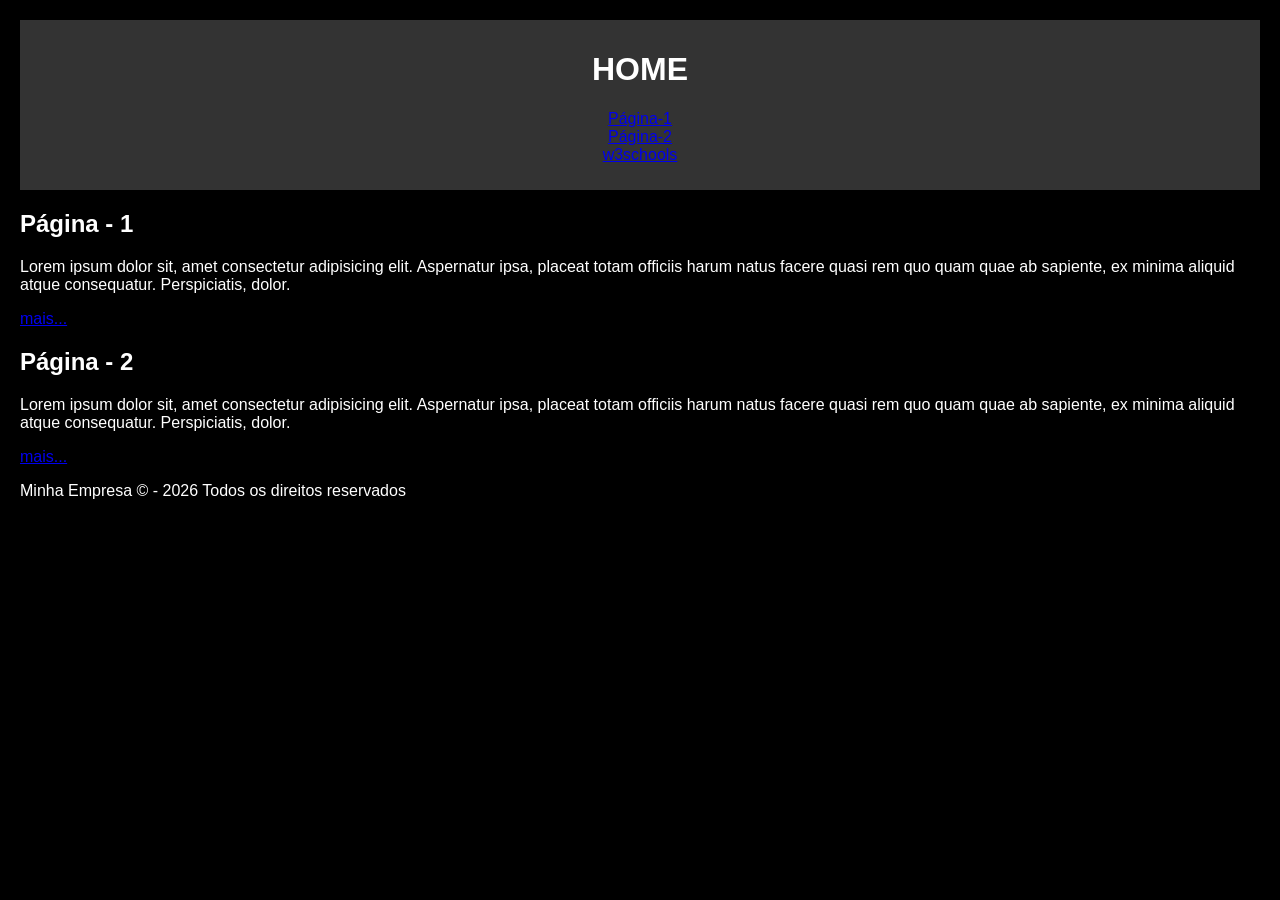
<file: index.html>
<!DOCTYPE html>
<html lang="pt-br">
<head>
	<meta charset="UTF-8">
	<meta name="viewport" content="width=device-width, initial-scale=1.0">
	<title>Página Inicial</title>
	<link rel="icon" href="./img/favicon.png">
	<link rel="stylesheet" href="./css/style.css">
</head>
<body>

	<header> <!-- Cabeçalho -->
		<h1>HOME</h1>
		<nav>
			<ul>
				<li> <a href="./pagina1.html">Página-1</a></li>
				<li> <a href="./pagina2/pagina2.html">Página-2</a></li>
				<li> <a href="https://www.w3schools.com">w3schools</a></li>
			</ul>
		</nav>
	</header> 
	
	<main>
		<section>
			<h2>Página - 1</h2>
			<p>Lorem ipsum dolor sit, amet consectetur adipisicing elit. Aspernatur ipsa, placeat totam officiis harum natus facere quasi rem quo quam quae ab sapiente, ex minima aliquid atque consequatur. Perspiciatis, dolor.</p>
			<a href="./pagina1.html">mais...</a>
		</section>
		<section>
			<h2>Página - 2</h2>
			<p>Lorem ipsum dolor sit, amet consectetur adipisicing elit. Aspernatur ipsa, placeat totam officiis harum natus facere quasi rem quo quam quae ab sapiente, ex minima aliquid atque consequatur. Perspiciatis, dolor.</p>
			<a href="./pagina2/pagina2.html">mais...</a>
		</section>
	</main>

	<footer>
		<p>Minha Empresa &copy; - 2026 Todos os direitos reservados</p>
	</footer> <!-- Rodapé (informações adicionais) -->
</body>
</html>
</file>
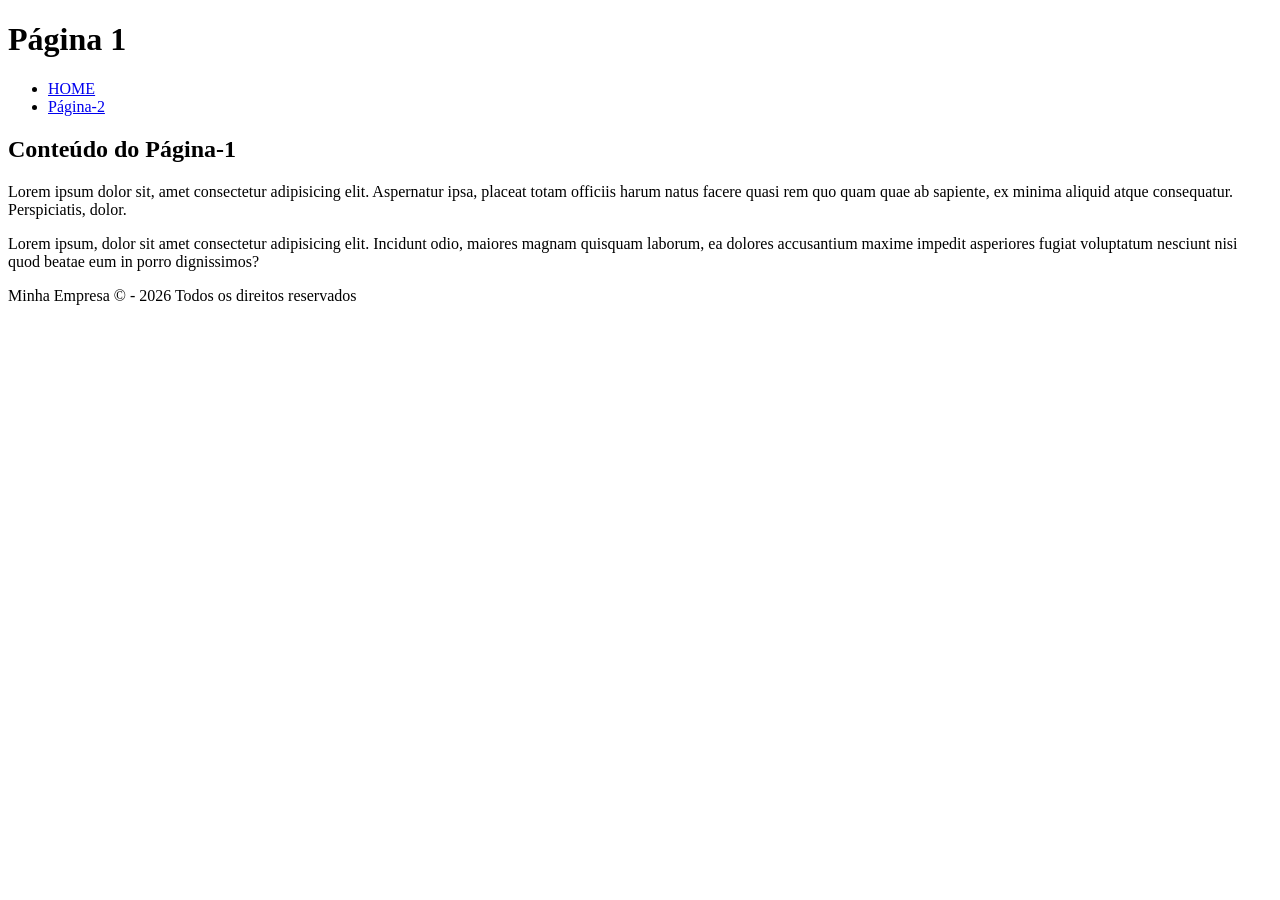
<file: pagina1.html>
<!DOCTYPE html>
<html lang="pt-br">
<head>
	<meta charset="UTF-8">
	<meta name="viewport" content="width=device-width, initial-scale=1.0">
	<title>Página 1</title>
</head>
<body>
	<header> <!-- Cabeçalho -->
		<h1>Página 1</h1>
		<nav>
			<ul>
				<li><a href="./index.html">HOME</a></li>
				<li><a href="#">Página-2</a></li>
			</ul>
		</nav>
	</header> 
	
	<main>
		<section>
			<h2>Conteúdo do Página-1</h2>
			<p>Lorem ipsum dolor sit, amet consectetur adipisicing elit. Aspernatur ipsa, placeat totam officiis harum natus facere quasi rem quo quam quae ab sapiente, ex minima aliquid atque consequatur. Perspiciatis, dolor.</p>
			<p>Lorem ipsum, dolor sit amet consectetur adipisicing elit. Incidunt odio, maiores magnam quisquam laborum, ea dolores accusantium maxime impedit asperiores fugiat voluptatum nesciunt nisi quod beatae eum in porro dignissimos?</p>
		</section>
	</main>

	<footer>
		<p>Minha Empresa &copy; - 2026 Todos os direitos reservados</p>
	</footer> <!-- Rodapé (informações adicionais) -->
</body>
</html>
</file>
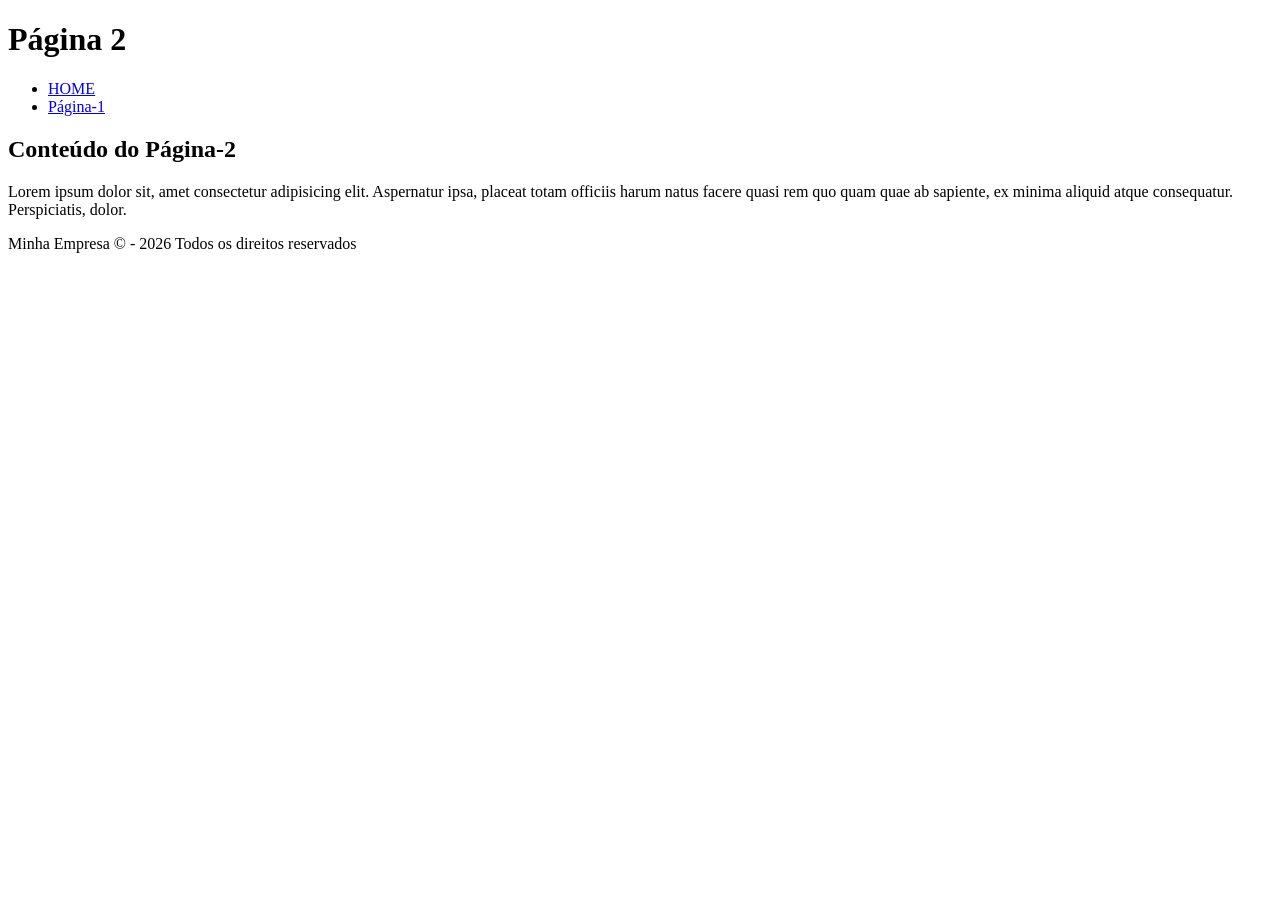
<file: pagina2/pagina2.html>
<!DOCTYPE html>
<html lang="pt-br">
<head>
	<meta charset="UTF-8">
	<meta name="viewport" content="width=device-width, initial-scale=1.0">
	<title>Página 2</title>
</head>
<body>
	<header> <!-- Cabeçalho -->
		<h1>Página 2</h1>
		<nav>
			<ul>
				<li><a href="../index.html">HOME</a></li>
				<li><a href="../pagina1.html">Página-1</a></li>
			</ul>
		</nav>
	</header> 
	
	<main>
		<section>
			<h2>Conteúdo do Página-2</h2>
			<p>Lorem ipsum dolor sit, amet consectetur adipisicing elit. Aspernatur ipsa, placeat totam officiis harum natus facere quasi rem quo quam quae ab sapiente, ex minima aliquid atque consequatur. Perspiciatis, dolor.</p>
		</section>
	</main>

	<footer>
		<p>Minha Empresa &copy; - 2026 Todos os direitos reservados</p>
	</footer> <!-- Rodapé (informações adicionais) -->
</body>
</html>
</file>
<file: css/style.css>
/* Comentário em CSS */

/*
p{
    color: red;
} */

/* Trabalhando estilo body */
body{
    background-color: rgb(0, 0, 0);
    color: #fff;
    font-family: Arial;
    margin: 0;
    padding: 20px;
}

header{
    background-color: #333;
    padding: 10px;
    text-align: center;
}

header nav ul{
    list-style: none;
    padding: 0;
    text-align: center;
}
</file>
